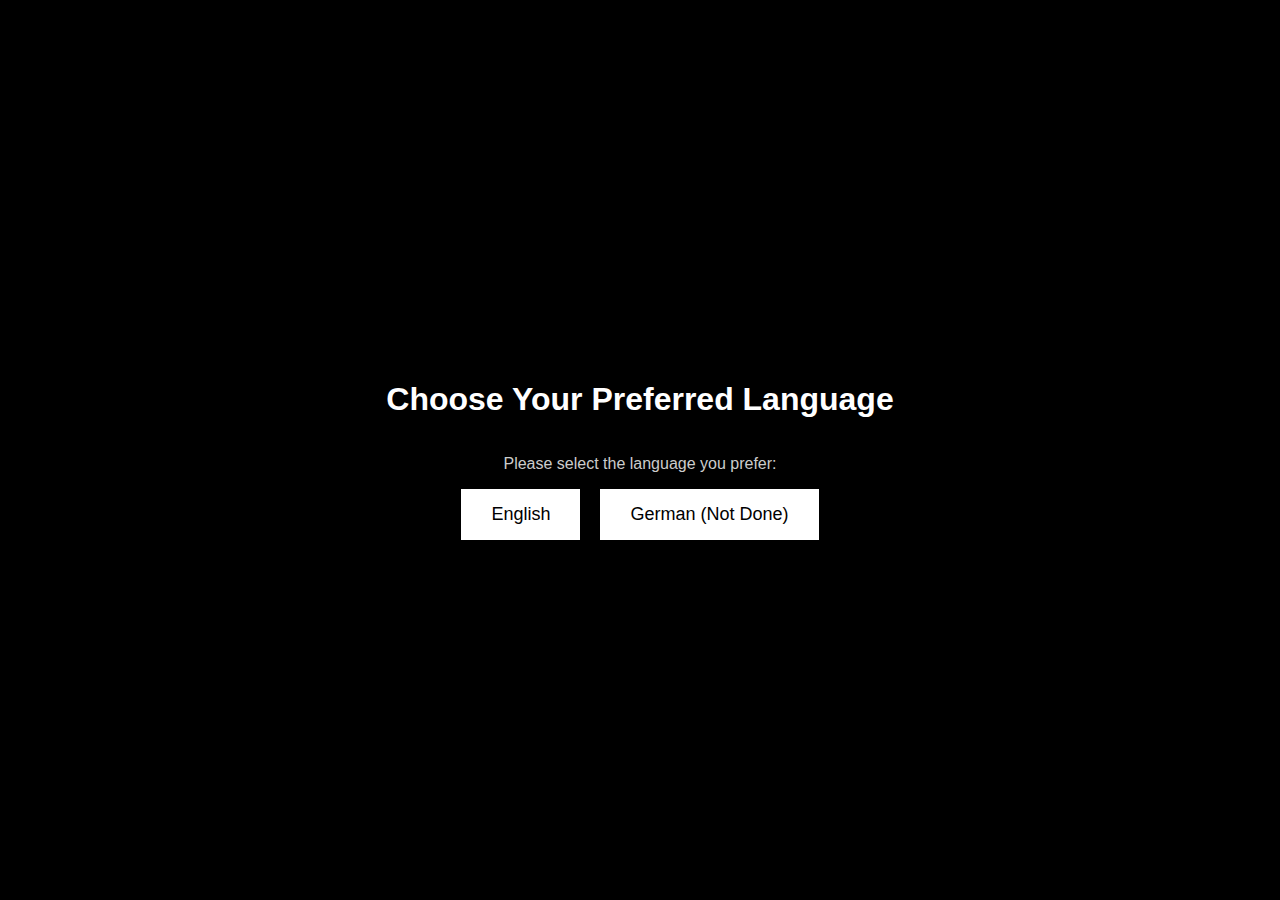
<file: index.html>
<!DOCTYPE html>
<html>
<head>
    <title>Language Preference</title>
    <style>
        body {
            font-family: Arial, sans-serif;
            text-align: center;
            background-color: #000;
            color: #fff;
            margin: 0;
            padding: 0;
        }
        h1 {
            color: #fff;
        }
        p {
            color: #ccc;
        }
        .container {
            display: flex;
            flex-direction: column;
            align-items: center;
            justify-content: center;
            height: 100vh;
        }
        .buttons {
            display: flex;
            gap: 20px;
        }
        button {
            padding: 15px 30px;
            font-size: 18px;
            background-color: #fff;
            color: #000;
            border: none;
            cursor: pointer;
        }
    </style>
</head>
<body>
    <div class="container">
        <h1>Choose Your Preferred Language</h1>
        <p>Please select the language you prefer:</p>
        
        <div class="buttons">
            <button onclick="selectLanguage('EN')">English</button>
            <button onclick="selectLanguage('GER')">German (Not Done)</button>
        </div>
        
        <script>
            function selectLanguage(language) {
                // Define the file names for the language pages
                var englishPage = "./EN/index.html";
                var germanPage = "./GER/index.html";
                
                // Create the full URL based on the selected language
                var redirectLink = language === "EN" ? englishPage : germanPage;
                
                // Redirect the user to the selected page
                window.location.href = redirectLink;
            }
        </script>
    </div>
</body>
</html>
</file>
